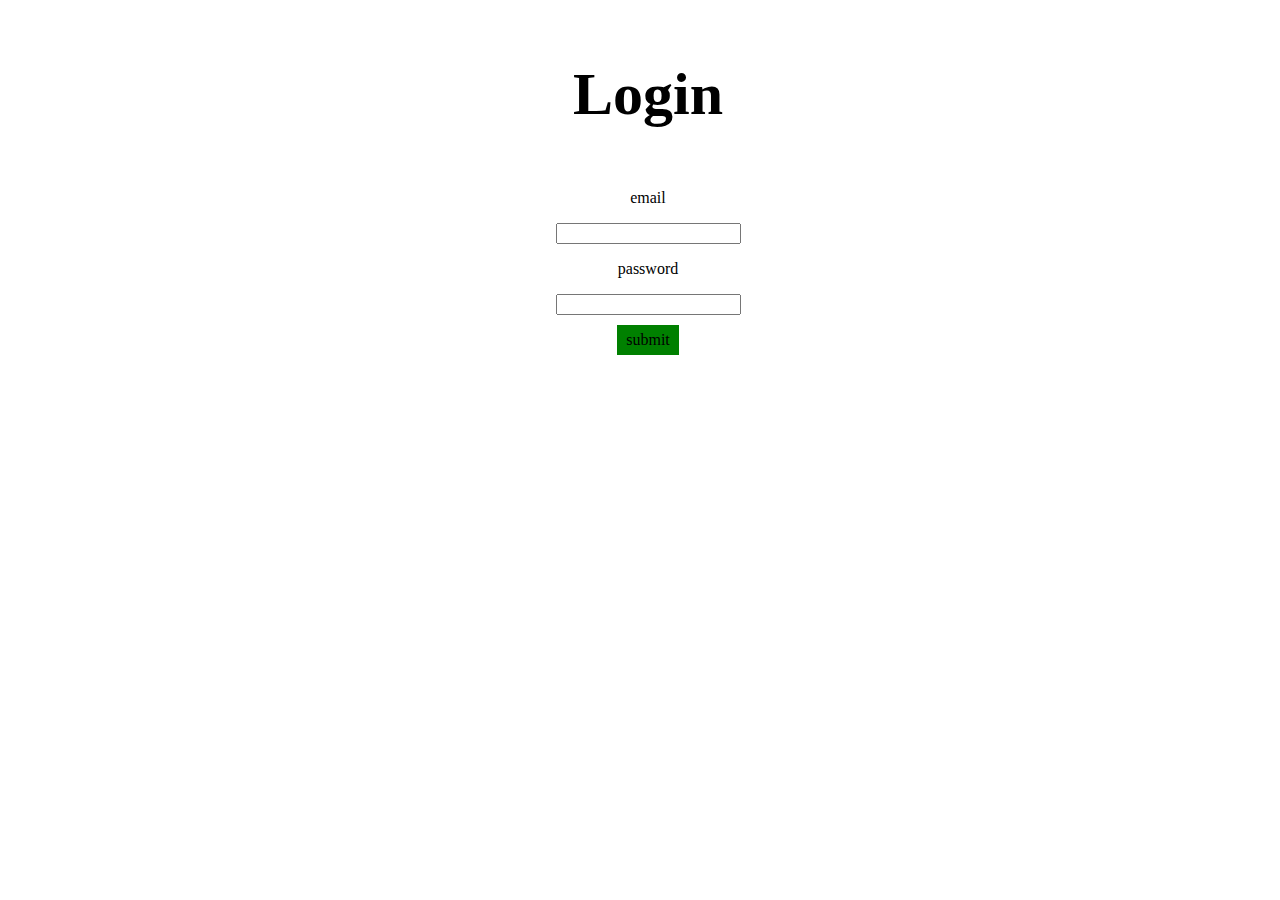
<file: index.html>
<!DOCTYPE html>
<html lang="en">
<head>
    <meta charset="UTF-8">
    <meta name="viewport" content="width=device-width, initial-scale=1.0">
    <title>Document</title>
</head>
<body>
    <div class="game-container" id="parent-container"></div>
    <script src="index.js"></script>
</body>

</html>
</file>
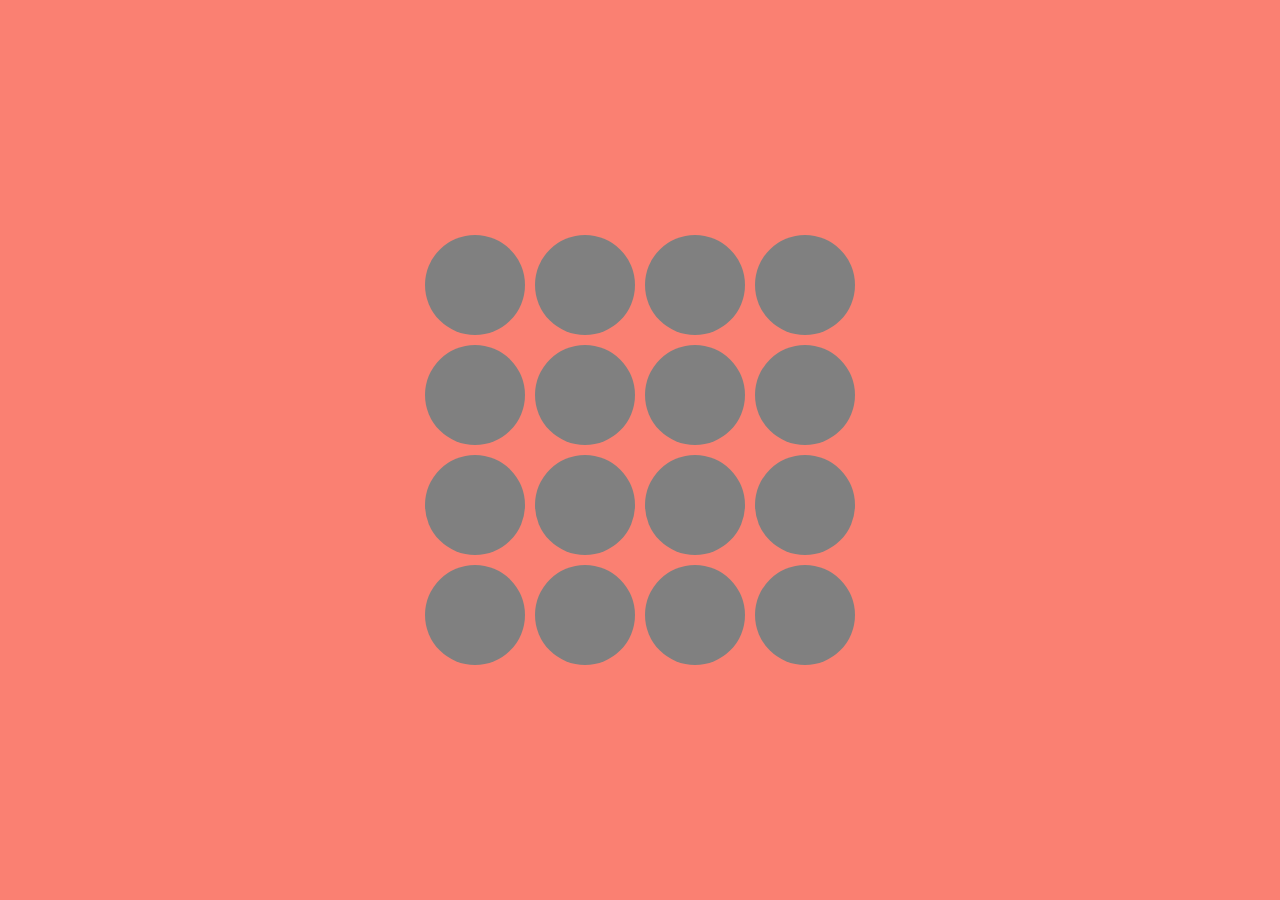
<file: demoGame.html>
<!DOCTYPE html>
<html lang="en">
<head>
    <meta charset="UTF-8">
    <meta name="viewport" content="width=device-width, initial-scale=1.0">
    <title>Document</title>
    <link rel="stylesheet" href="demoGame.css"></link>
</head>
<body>
    <div id="memoryCard"></div>
    <script src="demoGame.js"></script>
</body>
</html>
</file>
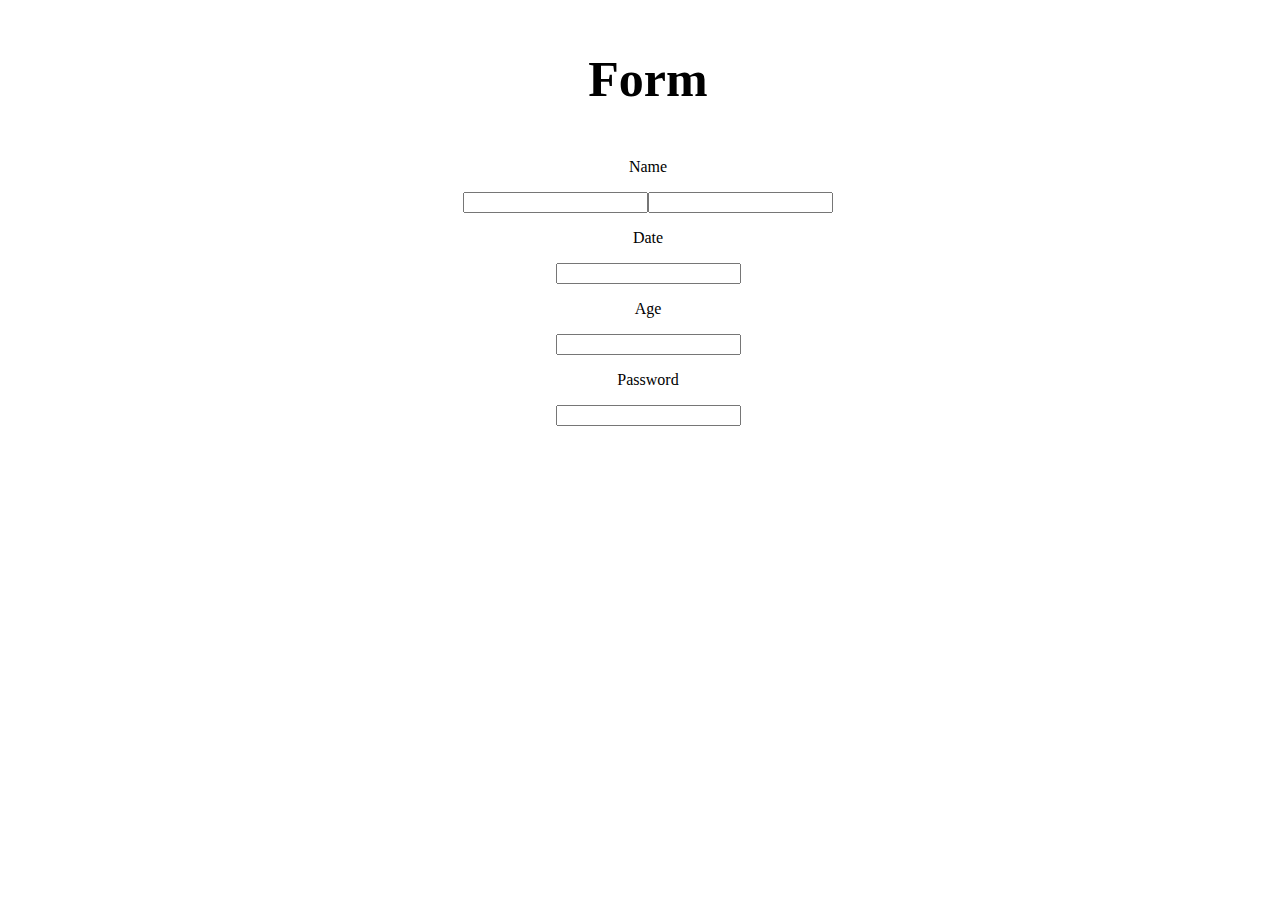
<file: form.html>
<!DOCTYPE html>
<html lang="en">
<head>
    <meta charset="UTF-8">
    <meta name="viewport" content="width=device-width, initial-scale=1.0">
    <title>Document</title>
</head>
<body>
    <div id="form"></div>
    <script src="form.js"></script>
</body>
</html>
</file>
<file: demoGame.css>
/* *{
    margin: 0%;
    padding: 0%;
    box-sizing: border-box;
} */

body {
    background-color: salmon;
    height: 100vh;
    display: flex;
    justify-content: center;
    align-items: center;
    margin: 0;
}

#memoryCard {
    display: grid;
    grid-template-columns: repeat(4, 100px);
    gap: 10px;
}
.card {
    width: 100px;
    height: 100px;
    background-color: grey;
    border-radius: 50%;
    display: flex;
    justify-content: center;
    align-items: center;
    cursor: pointer;
    transform: scale(1);
    transition: transform 0.2s;
}
.card:hover {
    transform: scale(1.1);
}
.card.flipped {
    background-color: #fff;
    cursor: default;
}
.hidden {
    visibility: hidden;
}
</file>
